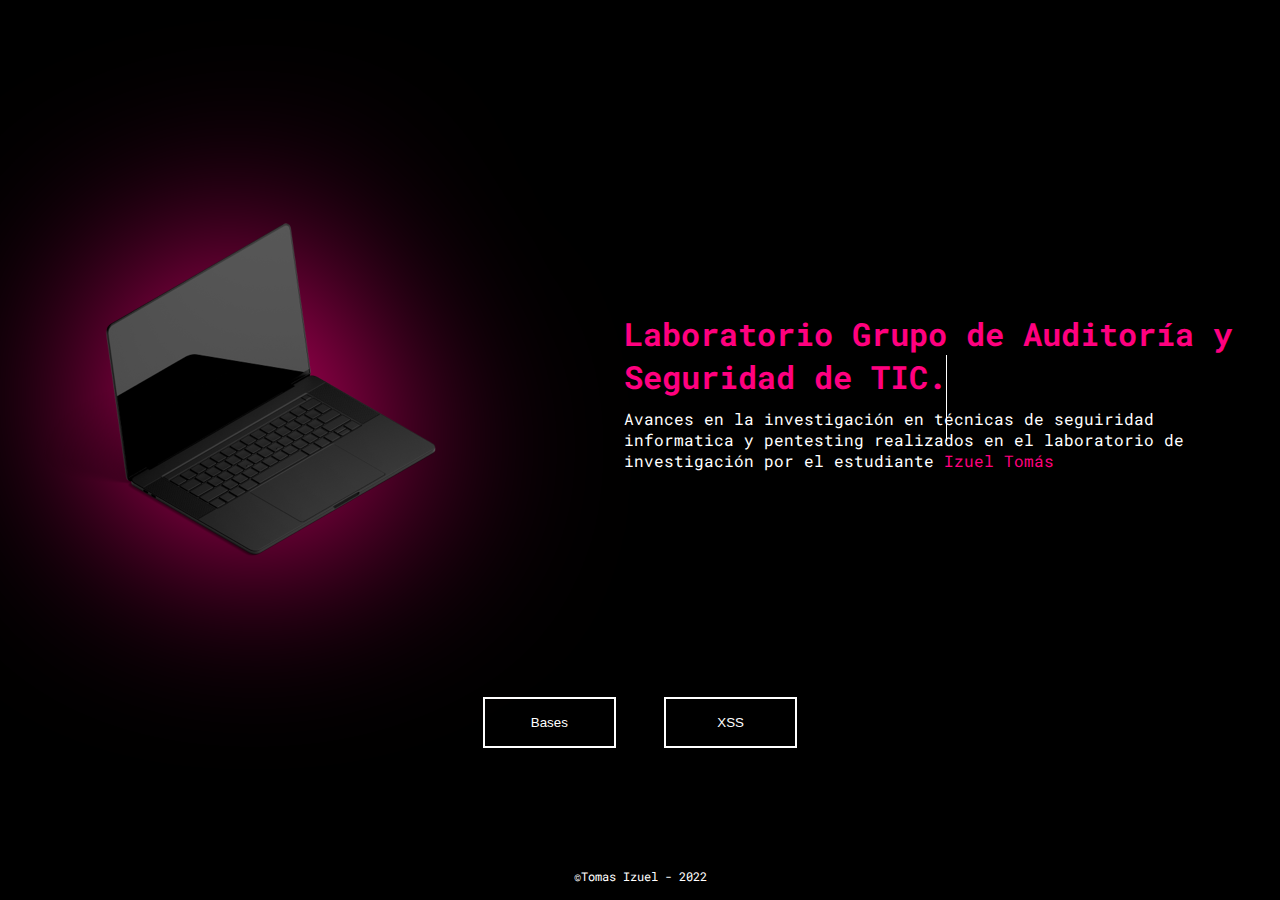
<file: index.html>
<!DOCTYPE html>
<html lang="en">

<head>
    <meta charset="UTF-8">
    <meta http-equiv="X-UA-Compatible" content="IE=edge">
    <meta name="viewport" content="width=device-width, initial-scale=1.0">
    <link rel="preconnect" href="https://fonts.googleapis.com">
    <link rel="preconnect" href="https://fonts.gstatic.com" crossorigin>
    <link href="https://fonts.googleapis.com/css2?family=Roboto+Mono:wght@100;200;300;400;500&display=swap"
        rel="stylesheet">
    <link rel="stylesheet" href="./styles/main.css">
    <link rel="stylesheet" href="https://cdnjs.cloudflare.com/ajax/libs/animate.css/4.1.1/animate.min.css" />
    <link rel="icon" href="[data-uri]">
    <title>Laboratorio de investigacion TIC</title>
</head>

<body>
    <header>
        <div>
            <img src="./media/Macbook_Pro_Open_Front_R.png" alt="laptop">
            <div class="texto">
                <h1><span>Laboratorio Grupo de Auditoría y Seguridad de TIC.</span></h1>
                <p>Avances en la investigación en técnicas de seguiridad informatica y pentesting realizados en el
                    laboratorio de investigación por el estudiante <span>Izuel Tomás</span></p>
            </div>
        </div>
        <li>
            <ul><a href="./bases.html"><button>Bases</button></a></ul>
            <ul><a href="./XSS.html"><button>XSS</button></a></ul>
        </li>
        <p id="marca">©Tomas Izuel - 2022</p>
    </header>
</body>

</html>
</file>
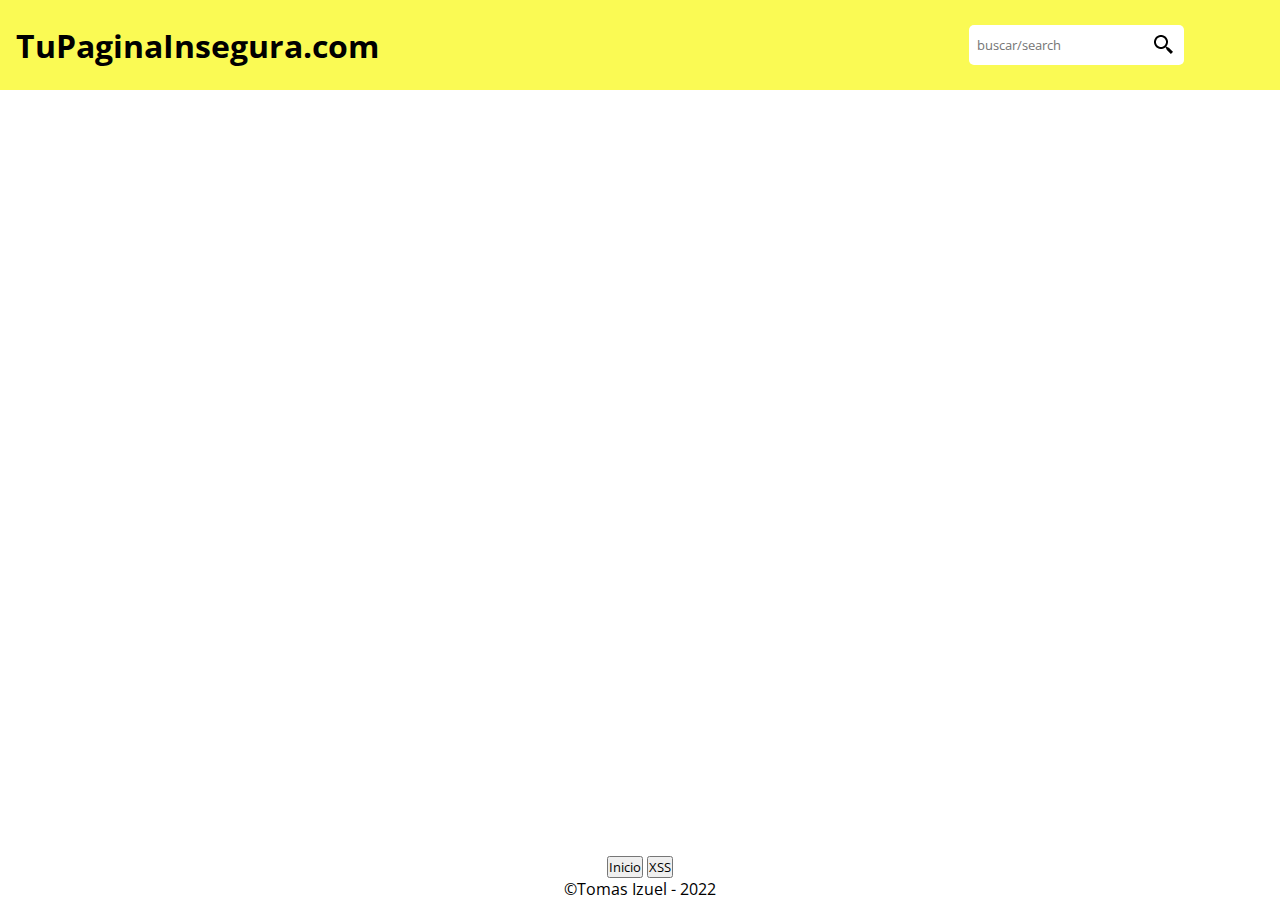
<file: paginas-vulnerables/xss/index.html>
<!DOCTYPE html>
<html lang="en">

<head>
    <meta charset="UTF-8">
    <meta http-equiv="X-UA-Compatible" content="IE=edge">
    <meta name="viewport" content="width=device-width, initial-scale=1.0">
    <link rel="stylesheet" href="./style.css">
    <link rel="preconnect" href="https://fonts.googleapis.com">
    <link rel="preconnect" href="https://fonts.gstatic.com" crossorigin>
    <link href="https://fonts.googleapis.com/css2?family=Open+Sans&display=swap" rel="stylesheet">
    <title>TuPaginaInsegura</title>
</head>

<body>
    <header>
        <h1>TuPaginaInsegura.com</h1>
        <form action="search.php" method="get">
            <input type="text" name="term" placeholder="buscar/search" id="search">
            <input type="image" src="[data-uri]">
        </form>
    </header>
    <main>
    </main>
    <footer>
        <div>
            <a href="../../index.html"><button>Inicio</button></a>
            <a href="../../XSS.html"><button>XSS</button></a>
        </div>
        <span>©Tomas Izuel - 2022</span>
    </footer>
</body>

</html>
</file>
<file: styles/main.css>
* {
    box-sizing: border-box;
    margin: 0;
    padding: 0;
}

html{
    font-family: 'Roboto Mono', monospace;
    background-color: black;
    color: rgb(255, 255, 255);
}

header{
    width: 100%;
}

header > div{
    margin-top: 15vh;
    display: flex;
    justify-content: center;
    align-items: center;
}

img{
    filter: drop-shadow(0 0 100px #FF007F);
}

.texto{
    padding-left: 5em;
    width: 55%;
}

.texto h1{
    color: #FF007F;
    margin-bottom: 10px;
}

.texto h1 span{
    position: relative;
}

.texto h1 span::after{
    content: "";
    border-left: 1px solid white;
    background-color: black;
    right: 0;
    height: 100%;
    position: absolute;
    animation: type 5s infinite alternate steps(50);
}

.texto p span{
    color: #FF007F
}

li{
    margin-top: 50px;
    display: flex;
    justify-content: center;
    align-items: center;
}

li ul{
    margin: 0 1.5em;
}

li ul a button{
    padding: 1.2em;
    background-color: black;
    border: 2px solid rgb(255, 255, 255);
    color: white;
    width: 10em;
    transition: all 0.5s;
}

li ul a button:hover{
    color: #FF007F;
    border: 2px solid #FF007F;
    box-shadow: 0 0 30px #FF007F;
    padding: 1.5em;
}

#marca{
    text-align: center;
    margin-top: 10em;
    font-size: 12px;
}

@keyframes type{
    from {
        width: 100%;
    }
    to {
        width: 0;
    }
}
</file>
<file: paginas-vulnerables/xss/style.css>
* {
    box-sizing: border-box;
    margin: 0;
    padding: 0;
    font-family: 'Open Sans', sans-serif;
}

header{
    display: flex;
    justify-content: space-between;
    align-items: center;
    padding: 1em;
    background-color: rgb(250, 250, 84);
    height: 10vh;
}

form{
    display: flex;
    background-color: white;
    border-radius: 5px;
    margin-right: 5em;
    padding: 0.5em;
}

#search{
    border: 0;
    outline: none;
}

main{
    padding: 1em 3em;
    width: 100%;
    height: 85vh;
}
footer{
    margin: 0 auto;
    width: 20%;
    display: flex;
    justify-content: center;
    align-items: center;
    flex-direction: column;
}
</file>
